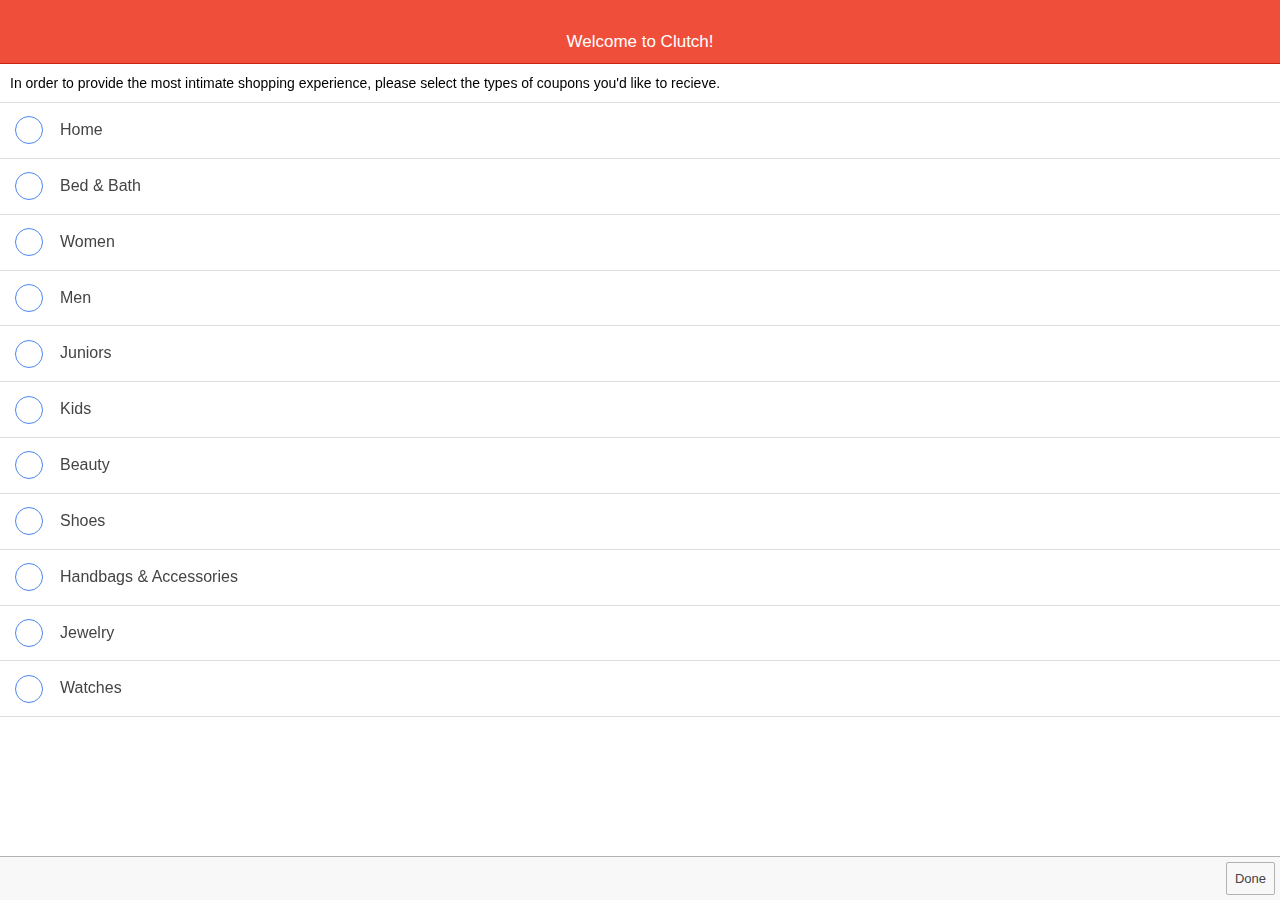
<file: platforms/ios/www/index.html>
<!DOCTYPE html>
<html>

<head>
    <meta charset="utf-8">
    <meta name="viewport" content="initial-scale=1, maximum-scale=1, user-scalable=no, width=device-width">
    <title></title>

    <link href="lib/ionic/css/ionic.css" rel="stylesheet">
    <link href="css/style.css" rel="stylesheet">

    <!-- IF using Sass (run gulp sass first), then uncomment below and remove the CSS includes above
    <link href="css/ionic.app.css" rel="stylesheet">
    -->

    <!-- ionic/angularjs js -->
    <script src="lib/ionic/js/ionic.bundle.js"></script>
    <script src="js/qrcode.min.js"></script>
    <!-- cordova script (this will be a 404 during development) -->
    <script src="cordova.js"></script>

    <!-- your app's js -->
    <script src="js/app.js"></script>
    <script src="js/controllers.js"></script>
    <script src="js/services.js"></script>
    <script src="js/countdown.min.js"></script>
</head>

<body ng-app="couponApp" class="platform-ios platform-cordova platform-webview">
    <ion-nav-bar class="bar-assertive">
        <ion-nav-back-button class="button button-clear">
            Back
        </ion-nav-back-button>
    </ion-nav-bar>
    <ion-nav-view animation="slide-left-right"></ion-nav-view>
</body>

</html>
</file>
<file: platforms/ios/www/css/style.css>
/* custom css */

#logo-abt {
    pading-top:10px;
    padding-bottom:20px;   
}
.newItem {
    position: absolute;
    right: 10px;
}

.navbar {
    position: relative;
}

#content {
    padding-top: 10px;
    padding-bottom: 10px;
    font-size: 16px;
}

#expiration {
    padding-top: 10px;
    font-size: 12px;
    font-style: italic;
}

.coupon-det {
    margin: 10px;
}
</file>
